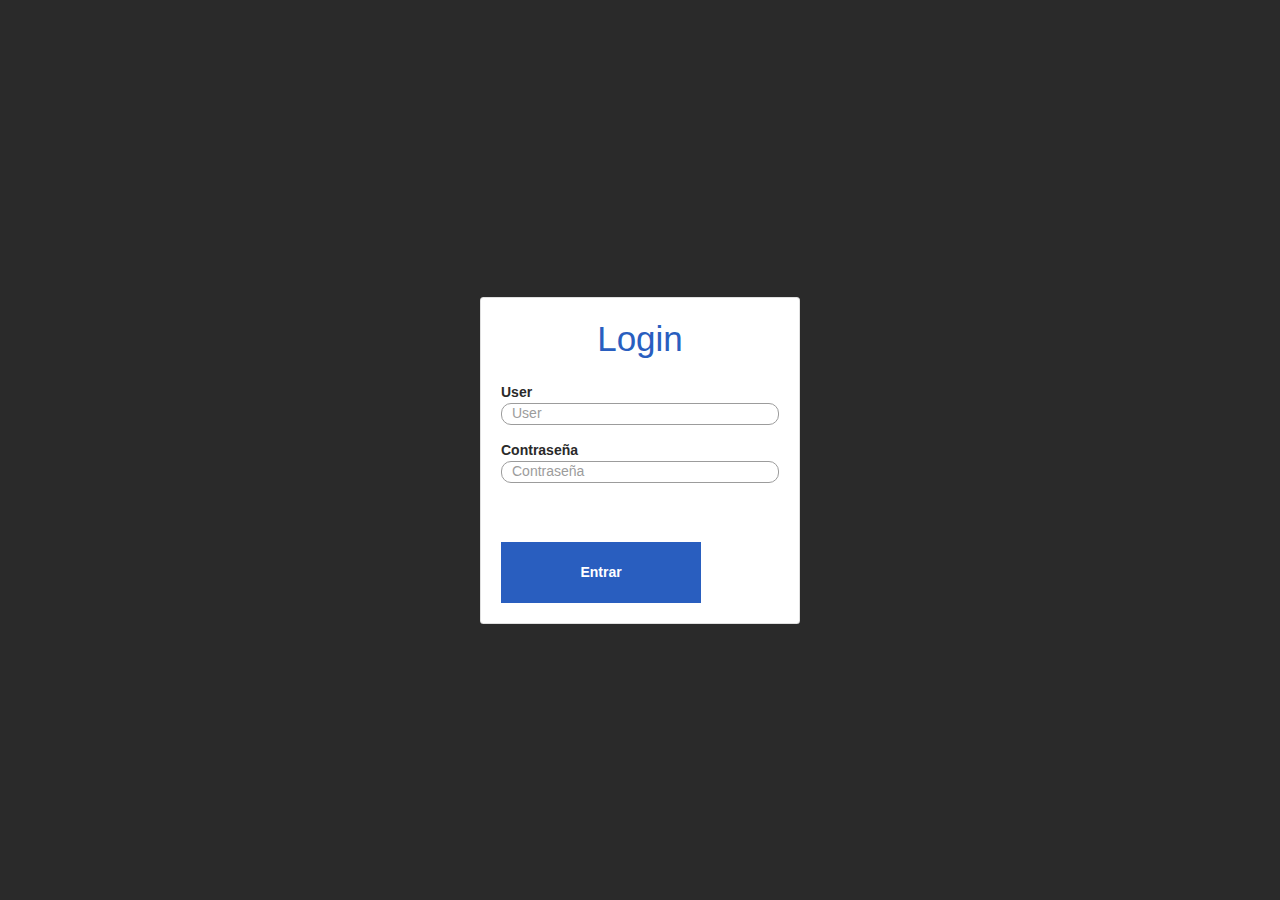
<file: index.html>
<!DOCTYPE html>
<html>
<head>
	<meta name="viewport" content="width=device-width, initial-scale=1.0"/>
	<meta http-equiv="Content-Type" content="text/html; charset=UTF-8" />
	<meta http-equiv="X-UA-Compatible" content="IE=edge" />
	<title>Landing Productos</title>
    <link rel="stylesheet" href="./static/plugins/bootstrap/css/bootstrap.min.css">
	<link rel="stylesheet" type="text/css" href="./static/css/main.css">
</head>
<body>

	<header>
		<nav class="navbar ">
		  <a class="navbar-brand" href="#"><img src="./static/img/logo.png" alt="Logo" class="img-fluid" width="170" ></a>
		  <div class="" id="navbarSupportedContent">
		    <ul class="navbar-nav justify-content-end">
		      <li class="nav-item">
		        <a class="btn btn-dark-green" href="#" data-bs-target="#Modal-New"  data-bs-toggle="modal">+ Nuevo Item</a>
		      </li>

		    </ul>
		  </div>
		</nav>
	

	<div class="container">
		<div class="row">
			<div class="col-md-12">
				<div  class="justify-content-end">
					<h3>Listado de Productos
                    </h3>
				</div>
			</div>
		</div>

		<div class="row js-grid sortable grid" id="articles-list">

		</div>
	</div>

	<footer class="navbar-dark bg-dark">
		2021 Productos
	</footer>


	<div class="alert notif"></div>


    <div class="modal fade" tabindex="-1" aria-labelledby="ModalNewLabel" aria-hidden="true"  id="Modal-New">
        <div class="modal-dialog">
          <div class="modal-content">
            <div class="modal-header">
              <h5 class="modal-title" id="exampleModalLabel">Crear nuevo Producto</h5>
              <button type="button" class="btn-close" data-bs-dismiss="modal" aria-label="Close"></button>
            </div>

            <form id="FormNew" novalidate="" class="">
                <div class="modal-body">
                    <div class="alerts"></div>
                    <div class="col">

                        <div class="form-group ">
                            <label for="description">Nombre</label>
                            <input type="text" class="form-control" id="name" name="name" required>
                        </div>
                        <div class="form-group ">
                            <label for="total">Total</label>
                            <input type="number" class="form-control" id="total" name="total" required>
                        </div>
                    </div>

                </div>
                <div class="modal-footer">
                    <button type="reset" class="btn btn-outline-secondary" data-bs-dismiss="modal">Cerrar</button>
                    <button type="submit" class="btn btn-dark-green" id="NewSubmit">Guardar</button>
                </div>
            </form>
            
          </div>
        </div>
    </div>

    <div class="modal fade" tabindex="-1" aria-labelledby="ModalEditLabel" aria-hidden="true"  id="Modal-Edit">
        <div class="modal-dialog">
          <div class="modal-content">
            <div class="modal-header">
              <h5 class="modal-title" id="exampleModalLabel">Editar Producto</h5>
              <button type="button" class="btn-close" data-bs-dismiss="modal" aria-label="Close"></button>
            </div>

            <form id="FormEdit" novalidate="" class="">
                <div class="modal-body">
                    <div class="alerts"></div>
                    <div class="col">

                        <div class="form-group ">
                            <label for="description">Nombre</label>
                            <input type="text" class="form-control" id="name" name="name" required>
                        </div>
                        <div class="form-group ">
                            <label for="total">Total</label>
                            <input type="number" class="form-control" id="total" name="total" required>
                        </div>

                        <input type="hidden" id="id" name="id">

                    </div>

                </div>
                <div class="modal-footer">
                    <button type="reset" class="btn btn-outline-secondary" data-bs-dismiss="modal">Cerrar</button>
                    <button type="submit" class="btn btn-dark-green" id="NewSubmit">Guardar</button>
                </div>
            </form>
            
          </div>
        </div>
    </div>



    <script src="./static/plugins/bootstrap/js/bootstrap.min.js"></script>
	<script type="text/javascript" src="static/js/main.js"></script>

</body>
</html>
</file>
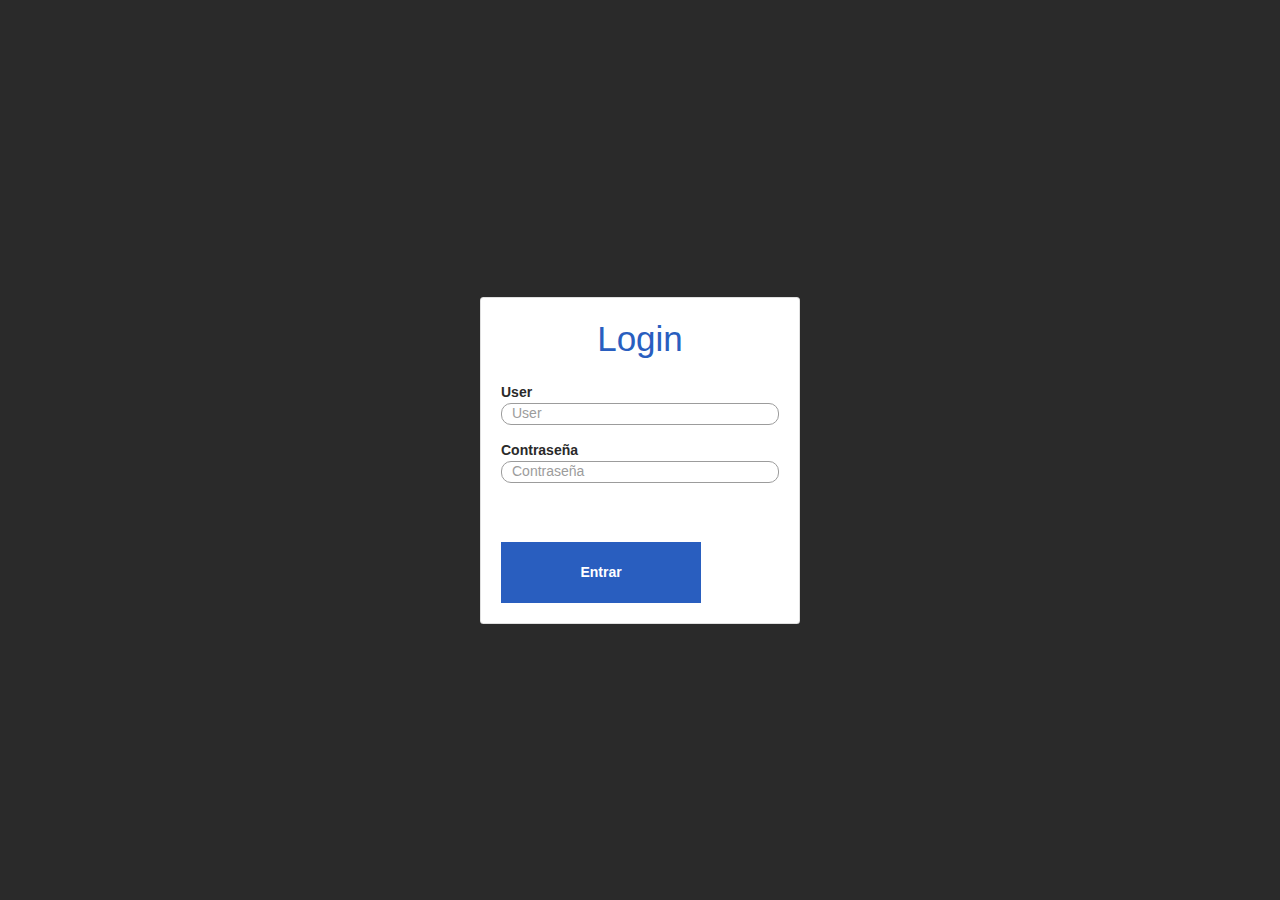
<file: login/index.html>
<!DOCTYPE html>
<html lang="en">
<head>
    <meta charset="UTF-8">
    <meta http-equiv="X-UA-Compatible" content="IE=edge">
    <meta name="viewport" content="width=device-width, initial-scale=1.0">
    <link rel="stylesheet" href="../static/css/main.css">
    <title>Login</title>
    <link rel="stylesheet" href="../static/plugins/bootstrap/css/bootstrap.min.css">

</head>
<body class="login">

    <div class="card">
        <h1>Login</h1>

        <form method="POST" id="login" novalidate>
            <div class="alerts"></div>
            <div class="form-group">
                <label for="nickname">User</label>
                <input type="text" required name="user" placeholder="User">
            </div>
            <div class="form-group">
                <label for="pass">Contraseña</label>
                <input type="password" required name="pass" id="pass" placeholder="Contraseña">
                <span></span>
            </div>
            <div class="alert"></div>
            <div class="group">
               <button>Entrar</button>
            </div>
        </form>
    </div>

    <script src="../static/plugins/bootstrap/js/bootstrap.min.js"></script>
	<script type="text/javascript" src="../static/js/main.js"></script>
</body>
</html>
</file>
<file: static/css/main.css>
@import url("global.css");
@import url("login.css");
</file>
